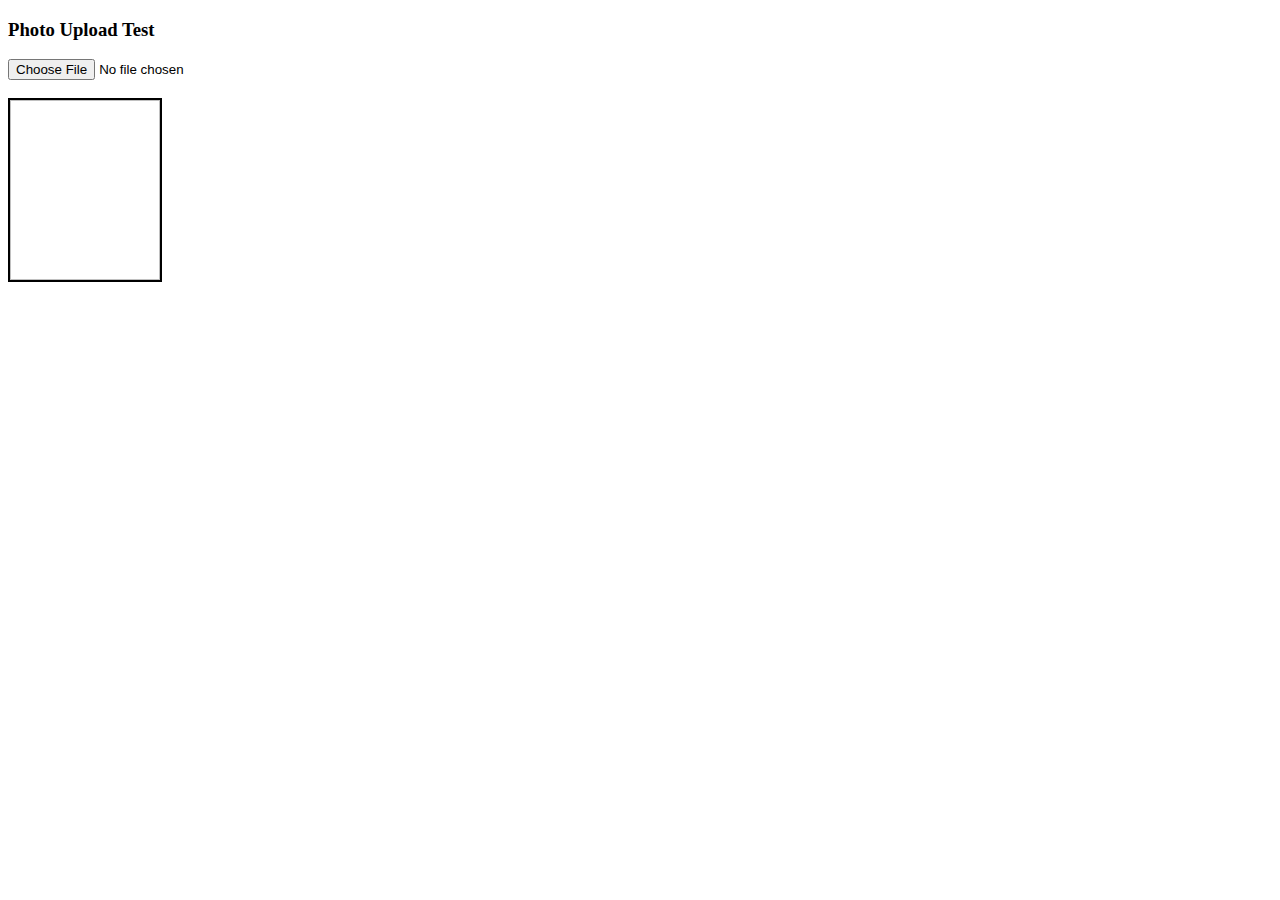
<file: exampl.html>
<!DOCTYPE html>
<html>
<head>
  <title>Photo Test</title>
</head>
<body>

<h3>Photo Upload Test</h3>

<input type="file" id="photoInput" accept="image/*">
<br><br>

<img id="photoPreview" width="150" height="180" style="border:2px solid black;">

<script>
document.getElementById("photoInput").addEventListener("change", function (event) {
  const file = event.target.files[0];
  if (file) {
    document.getElementById("photoPreview").src =
      URL.createObjectURL(file);
  }
});
</script>

</body>
</html>
</file>
